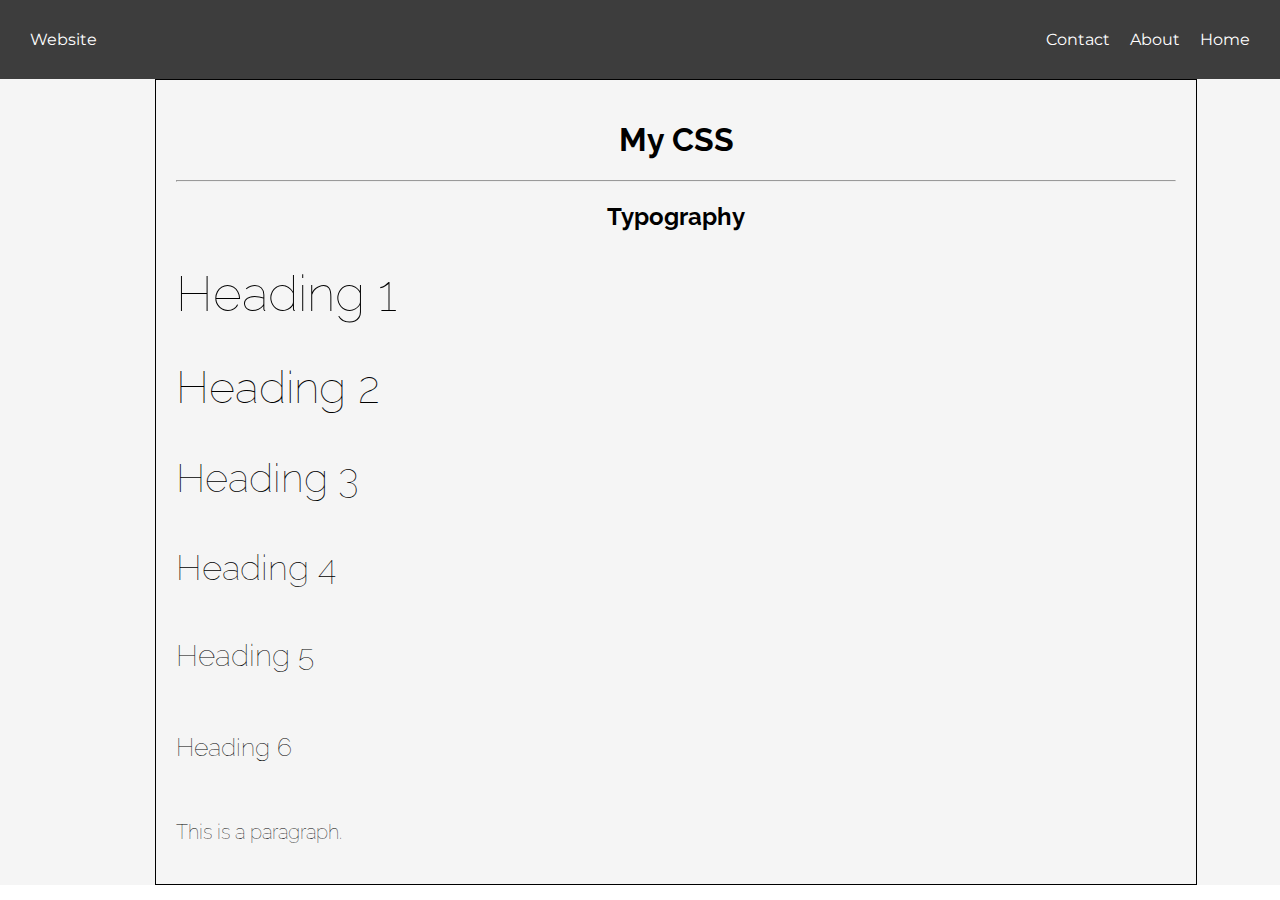
<file: index.html>
<!DOCTYPE html>
<html>
  <head>
    <meta charset="utf-8">
    <title>MySite</title>
  <link href="https://fonts.googleapis.com/css?family=Montserrat|Raleway" rel="stylesheet">

    <style media="screen">
      body {
        margin: 0px;
        padding: 0px;
      }

      .header {
        background-color: rgb(61, 61, 61);
        color: white;
        padding: 30px;
      }

      logo {
        font-family: 'Montserrat', sans-serif;
      }


      .post {
        background-color: rgb(245,245,245);
      }

      .content {
        border-style: solid;
        border-width: 1px;

        padding: 20px;
        width: 1000px;
        left: 155px;

        position: relative;
      }

      h1,h2,h3,h4,h5,h6,p {
        font-family: 'Raleway', sans-serif;
      }

      navitem {
          font-family: 'Montserrat', sans-serif;
          float: right;
          padding-left: 20px;
      }

      .h1 {
        font-size: 50px;
        font-weight: 100;
      }

      .h2 {
        font-size: 45px;
        font-weight: 100;
      }

      .h3 {
        font-size: 40px;
        font-weight: 100;
      }

      .h4 {
        font-size: 35px;
        font-weight: 100;
      }

      .h5 {
        font-size: 30px;
        font-weight: 100;
      }

      .h6 {
        font-size: 25px;
        font-weight: 100;
      }

      .p {
        font-size: 20px;
        font-weight: 100;
      }
    </style>
  </head>
  <body>
      <div class="header">
        <logo> Website </logo>

        <navitem>Home</navitem>
        <navitem>About</navitem>
        <navitem>Contact</navitem>
      </div>
      <div class="post">
        <div class="content">
          <center>
            <h1>My CSS</h1>
              <hr>
              <h2>Typography</h2>
          </center>
            <h1 class="h1">Heading 1</h1>
            <h2 class="h2">Heading 2</h2>
            <h3 class="h3">Heading 3</h3>
            <h4 class="h4">Heading 4</h4>
            <h5 class="h5">Heading 5</h5>
            <h6 class="h6">Heading 6</h6>
            <p class="p">This is a paragraph.</p>
        </div>
      </div>
  </body>
</html>
</file>
